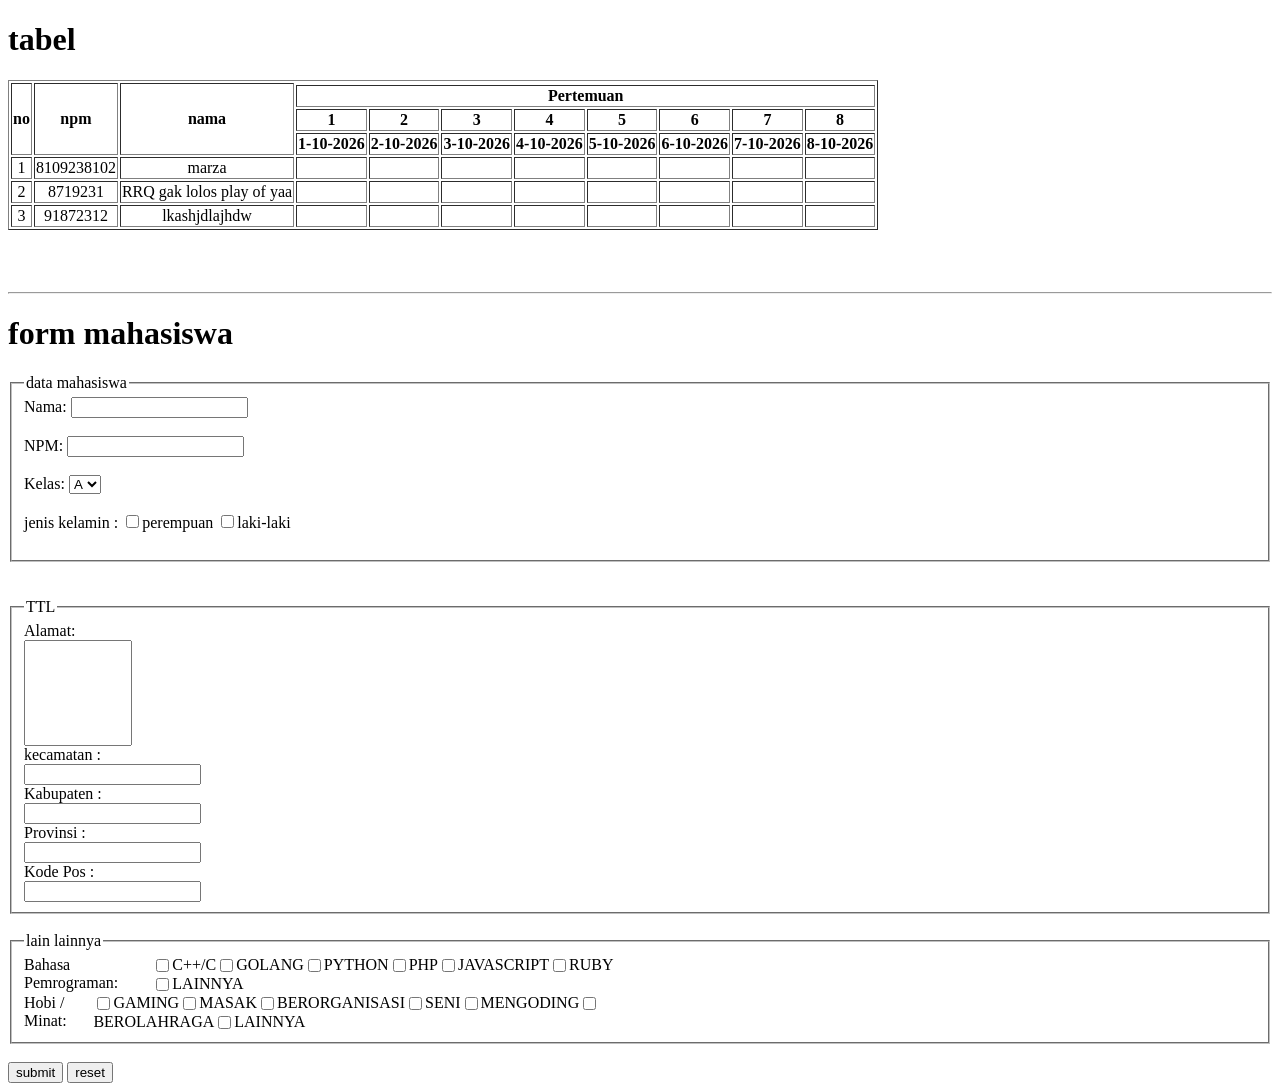
<file: pertemuan2/index.html>
<!DOCTYPE html>
<html lang="en">

<head>
    <meta charset="UTF-8">
    <meta name="viewport" content="width=device-width, initial-scale=1.0">
    <title>Document</title>
</head>

<body>
    <h1>tabel</h1>
    <table border="1">
        <tr>
            <th rowspan="4">no</th>
            <th rowspan="4" colspan="3">npm</th>
            <th rowspan="4" colspan="3">nama</th>
        </tr>

        <tr style="text-align: center;">
            <th colspan="10">Pertemuan</th>
        </tr>
        <tr>
            <th>1</th>
            <th>2</th>
            <th>3</th>
            <th>4</th>
            <th>5</th>
            <th>6</th>
            <th>7</th>
            <th>8</th>
        </tr>
        <tr>
            <th>1-10-2026</th>
            <th>2-10-2026</th>
            <th>3-10-2026</th>
            <th>4-10-2026</th>
            <th>5-10-2026</th>
            <th>6-10-2026</th>
            <th>7-10-2026</th>
            <th>8-10-2026</th>
        </tr>
        <tr style="text-align: center;">
            <td>1</td>
            <td colspan="3">8109238102</td>
            <td colspan="3">marza</td>
            <td></td>
            <td></td>
            <td></td>
            <td></td>
            <td></td>
            <td></td>
            <td></td>
            <td></td>
        </tr>
        <tr style="text-align: center;">
            <td>2</td>
            <td colspan="3">8719231</td>
            <td colspan="3">RRQ gak lolos play of yaa</td>
            <td></td>
            <td></td>
            <td></td>
            <td></td>
            <td></td>
            <td></td>
            <td></td>
            <td></td>
        </tr>
        <tr style="text-align: center;">
            <td>3</td>
            <td colspan="3">91872312</td>
            <td colspan="3">lkashjdlajhdw</td>
            <td></td>
            <td></td>
            <td></td>
            <td></td>
            <td></td>
            <td></td>
            <td></td>
            <td></td>
        </tr>
    </table>
    <br><br><br>
    <hr>
    <h1>form mahasiswa</h1>
    <fieldset>
        <legend>data mahasiswa</legend>
        <form action="" method="post">
            <label for="">Nama:</label>
            <input type="text" name="name" id="">
        </form>
        <br>
        <form action="" method="post">
            <label for="">NPM:</label>
            <input type="text" name="name" id="">
        </form>
        <br>
        <form action="" method="post">
            <label for="">Kelas:</label>
            <select name="kelas" id="">
                <option value="">A</option>
                <option value="">B</option>
                <option value="">C</option>
            </select>
        </form>
        <br>
        <form action="" method="">
            <label for="">jenis kelamin :</label>
            <input type="checkbox" name="" id="">perempuan
            <input type="checkbox" name="" id="">laki-laki
        </form>
        <br>
    </fieldset>
    <br><br>
    <fieldset>
        <legend>TTL</legend>
        <div class="">
            <form action="POST" style="width: 100px; text-align: left; margin-right: 5px;">
                <label for="">Alamat:</label>
                <input type="text" name="" id="" style="width: 100px; height: 100px;">
            </form>
            <form action="POST" style="width: 100px; text-align: left; margin-right: 5px;">
                <label for="">kecamatan :</label>
                <input type="text" name="" id="">
            </form>
            <form action="POST" style="width: 100px; text-align: left; margin-right: 5px;">
                <label for="">Kabupaten :</label>
                <input type="text" name="" id="">
            </form>
            <form action="POST" style="width: 100px; text-align: left; margin-right: 5px;">
                <label for="">Provinsi :</label>
                <input type="text" name="" id="">
            </form>
            <form action="POST" style="width: 100px; text-align: left; margin-right: 5px;">
                <label for="">Kode Pos :</label>
                <input type="text" name="" id="">
            </form>
        </div>
    </fieldset>
    <br>
    <fieldset>
        <legend>lain lainnya</legend>
        <form action="" method="POST" style="width: 600px;">
            <div style="display: flex; align-items: flex-start; ">
                <label
                    style=" text-align: left; margin-right: 5px;">Bahasa
                    Pemrograman:</label>
                <div style="display: flex; flex-direction: row; flex-wrap: wrap; ">
                    <input type="checkbox"
                            name="bahasa" value="cpp"> C++/C
                    <input type="checkbox"
                            name="bahasa" value="golang"> GOLANG
                    <input type="checkbox"
                            name="bahasa" value="python"> PYTHON
                    <input type="checkbox"
                            name="bahasa" value="php"> PHP
                    <input type="checkbox"
                            name="bahasa" value="js"> JAVASCRIPT
                    <input type="checkbox"
                            name="bahasa" value="ruby"> RUBY
                    <input type="checkbox"
                            name="bahasa" value="lainnya"> LAINNYA
                </div>
            </div>

            <div style="display: flex; align-items: flex-start; ">
                <label
                    style=" text-align: left; margin-right: 5px;">Hobi
                    / Minat:</label>
                <div style="display: flex; flex-direction: row; flex-wrap: wrap; ">
                    <input type="checkbox"
                            name="hobi" value="gaming"> GAMING</>
                    <input type="checkbox"
                            name="hobi" value="masak"> MASAK</>
                    <input type="checkbox"
                            name="hobi" value="organisasi"> BERORGANISASI</>
                    <input type="checkbox"
                            name="hobi" value="seni"> SENI</>
                    <input type="checkbox"
                            name="hobi" value="koding"> MENGODING</>
                    <input type="checkbox"
                            name="hobi" value="olahraga"> BEROLAHRAGA</>
                    <input type="checkbox"
                            name="hobi" value="lainnya"> LAINNYA
                </div>
            </div>
        </form>
    </fieldset>
    <br>
    <button>submit</button>
    <button>reset</button>
</body>

</html>
</file>
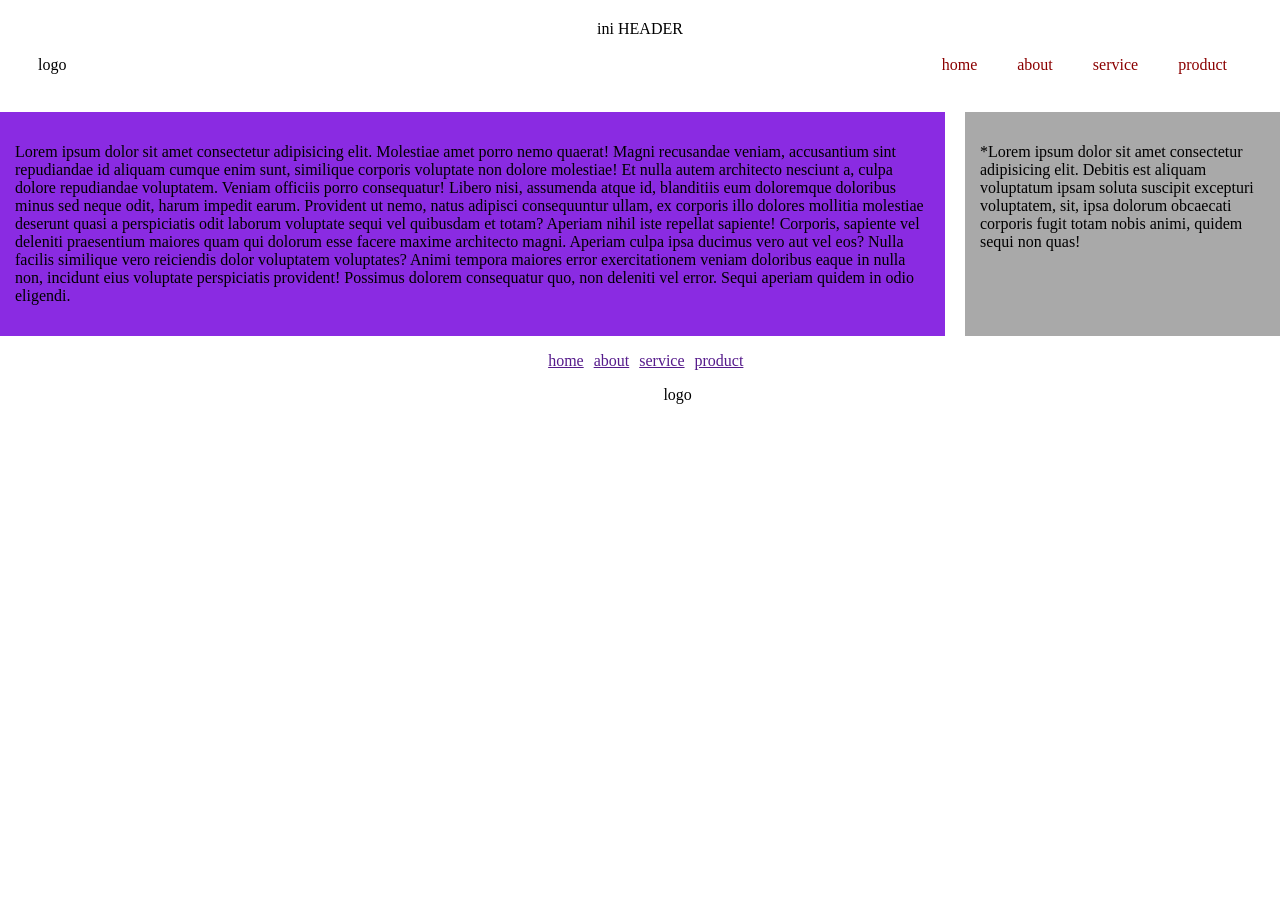
<file: petemuan 3/index.html>
<!DOCTYPE html>
<html lang="en">

<head>
    <meta charset="UTF-8">
    <meta name="viewport" content="width=device-width, initial-scale=1.0">
    <title>Document</title>
    <link rel="stylesheet" href="style/style.css">
</head>

<body>
    <header>
        ini HEADER
        <div class="kepala">
            <div class="logo">logo</div>
            <nav>
                <ul>
                    <li><a href="">home</a></li>
                    <li><a href="">about</a></li>
                    <li><a href="">service</a></li>
                    <li><a href="">product</a></li>
                </ul>
            </nav>
        </div>
    </header>
    <section class="content">
        <article class="produk-item">
            <p>Lorem ipsum dolor sit amet consectetur adipisicing elit. Molestiae amet porro nemo quaerat! Magni
                recusandae veniam, accusantium sint repudiandae id aliquam cumque enim sunt, similique corporis
                voluptate non dolore molestiae!
                Et nulla autem architecto nesciunt a, culpa dolore repudiandae voluptatem. Veniam officiis porro
                consequatur! Libero nisi, assumenda atque id, blanditiis eum doloremque doloribus minus sed neque
                odit, harum impedit earum.
                Provident ut nemo, natus adipisci consequuntur ullam, ex corporis illo dolores mollitia molestiae
                deserunt quasi a perspiciatis odit laborum voluptate sequi vel quibusdam et totam? Aperiam nihil
                iste repellat sapiente!
                Corporis, sapiente vel deleniti praesentium maiores quam qui dolorum esse facere maxime architecto
                magni. Aperiam culpa ipsa ducimus vero aut vel eos? Nulla facilis similique vero reiciendis dolor
                voluptatem voluptates?
                Animi tempora maiores error exercitationem veniam doloribus eaque in nulla non, incidunt eius
                voluptate perspiciatis provident! Possimus dolorem consequatur quo, non deleniti vel error. Sequi
                aperiam quidem in odio eligendi.</p>
        </article>
        <aside>
            <p>*Lorem ipsum dolor sit amet consectetur adipisicing elit. Debitis est aliquam voluptatum ipsam soluta
                suscipit excepturi voluptatem, sit, ipsa dolorum obcaecati corporis fugit totam nobis animi, quidem
                sequi non quas!</p>
        </aside>
    </section>
    <footer>
        <div class="footer">
            <ul>
                <li><a href="">home</a></li>
                <li><a href="">about</a></li>
                <li><a href="">service</a></li>
                <li><a href="">product</a></li>
            </ul>
        </div>
        <div class="logo-footer">logo</div>
    </footer>
</body>

</html>
</file>
<file: petemuan 3/style/style.css>
body {
            margin: 0;
            padding: 0;
        }

        header {
            display: grid;
            position: relative;
            text-align: center;
            padding: 10px;
            margin: 10px
        }

        .kepala {
            display: flex;
            justify-content: space-between;
            align-items: center;
            padding: 18px;
            flex-wrap: wrap;
        }

        .kepala ul {
            display: flex;
            list-style-type: none;
            padding: 0;
            margin: 0;
        }

        .kepala ul li {
            margin: 0 15px;
        }

        .kepala ul li a {
            text-decoration: none;
            color: darkred;
        }

        aside {
            padding: 15px;
            background-color: darkgray;
        }

        .content {
            display: grid;
            grid-template-columns: 3fr 1fr;
            gap: 20px;
            margin: 20xp;
        }

        .produk-item {
            padding: 15px;
            background-color: blueviolet;
        }

        footer{
            display: flex;
            justify-content: center;
            
        }
        ul{
            display: flex;
            justify-content: space-around;
            gap: 10px;
            list-style-type: none;
        }
        .logo-footer{
            display: inline;
            position: relative;
            top: 50px;
            right: 80px;
        }
</file>
